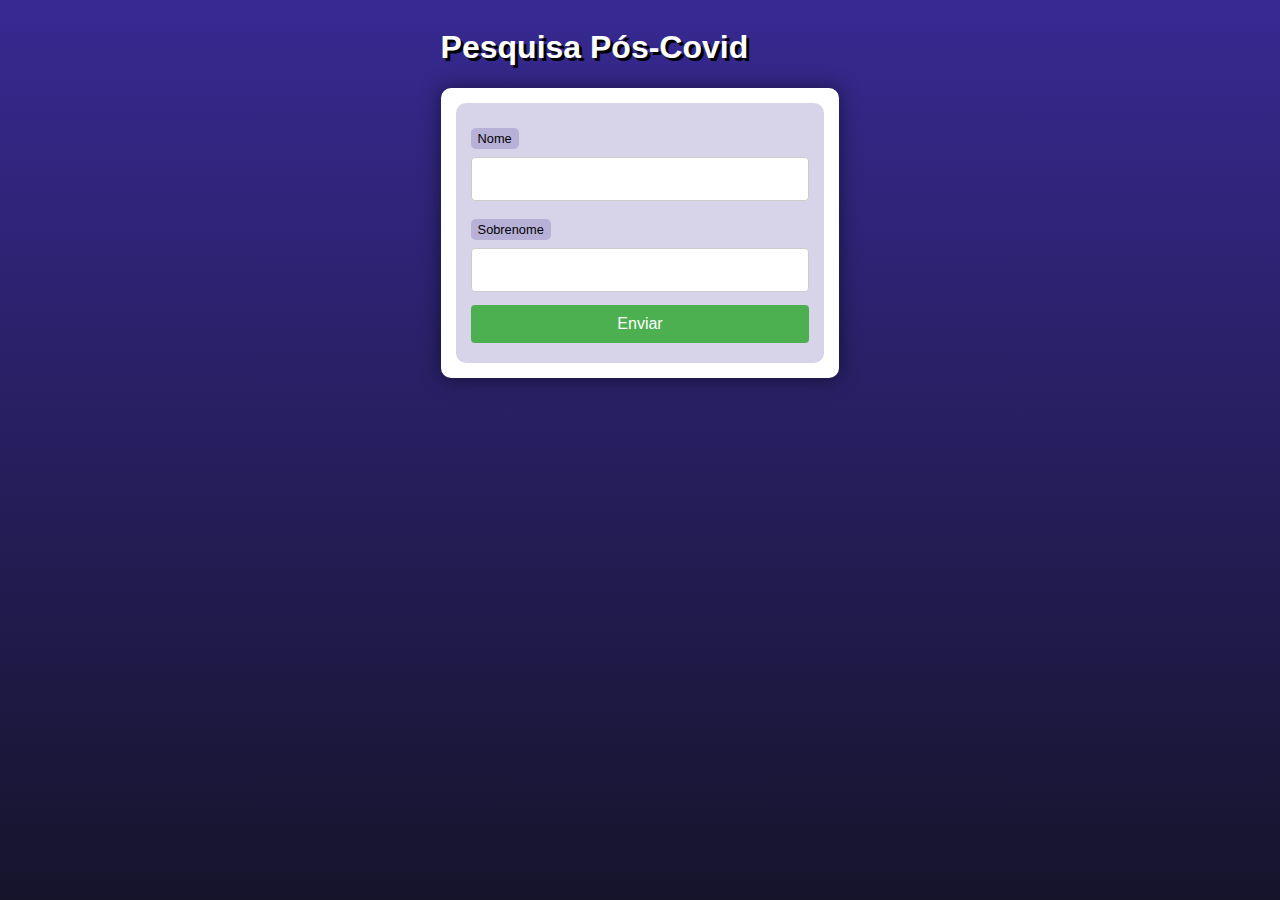
<file: ex004/index.html>
<!DOCTYPE html>
<html lang="pt-br">
<head>
    <meta charset="UTF-8">
    <meta http-equiv="X-UA-Compatible" content="IE=edge">
    <meta name="viewport" content="width=device-width, initial-scale=1.0">
    <title>Forms Interaction</title>
    <link rel="stylesheet" href="style.css">
</head>
<body>
    <header> 
        <h1> Pesquisa Pós-Covid</h1>
        <section>
            <form action="cad.php" method="get">
                <label for="nome">Nome </label>
                <input type="text" name="nome" id="idnome">
                <label for="sobrenome">Sobrenome</label>
                <input type="text" name="sobrenome" id="idsobrenome">
                <input type="submit" value="Enviar">
            </form>
        </section>
    </header>  
</body>
</html>
</file>
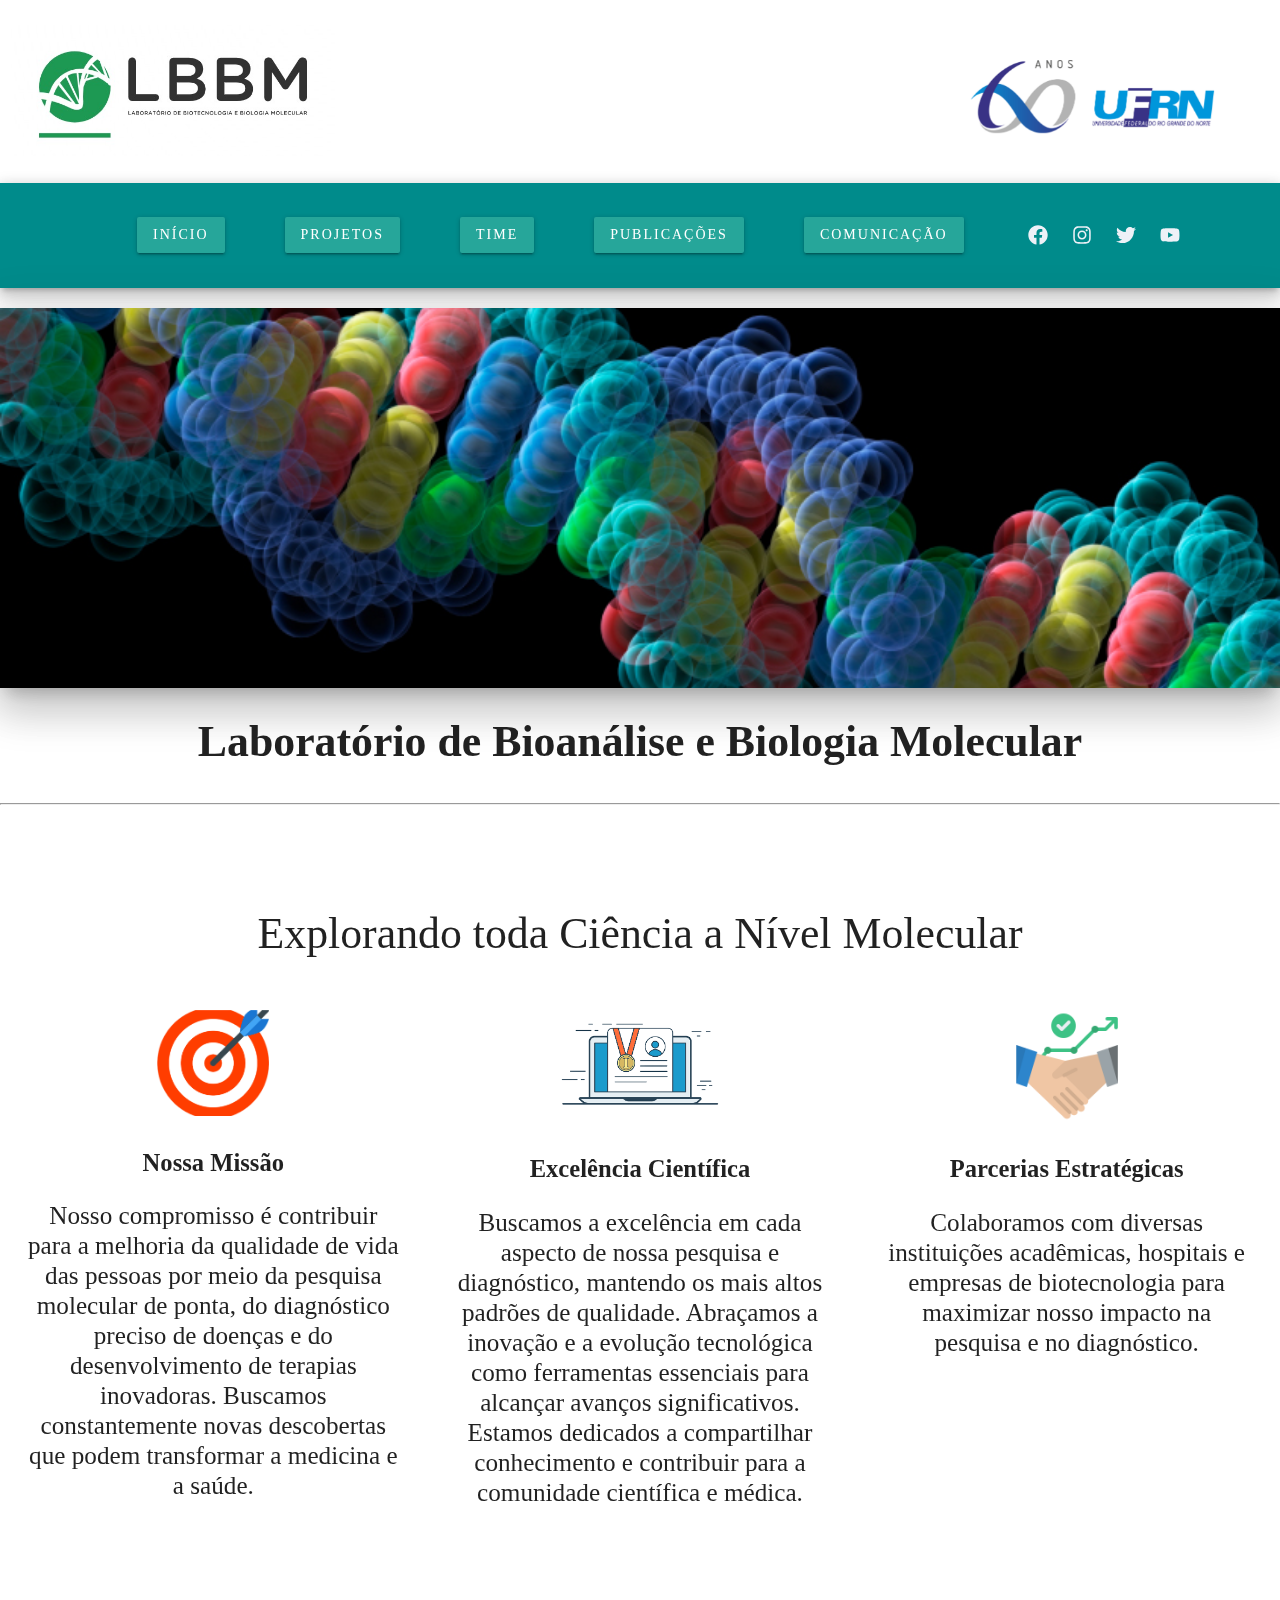
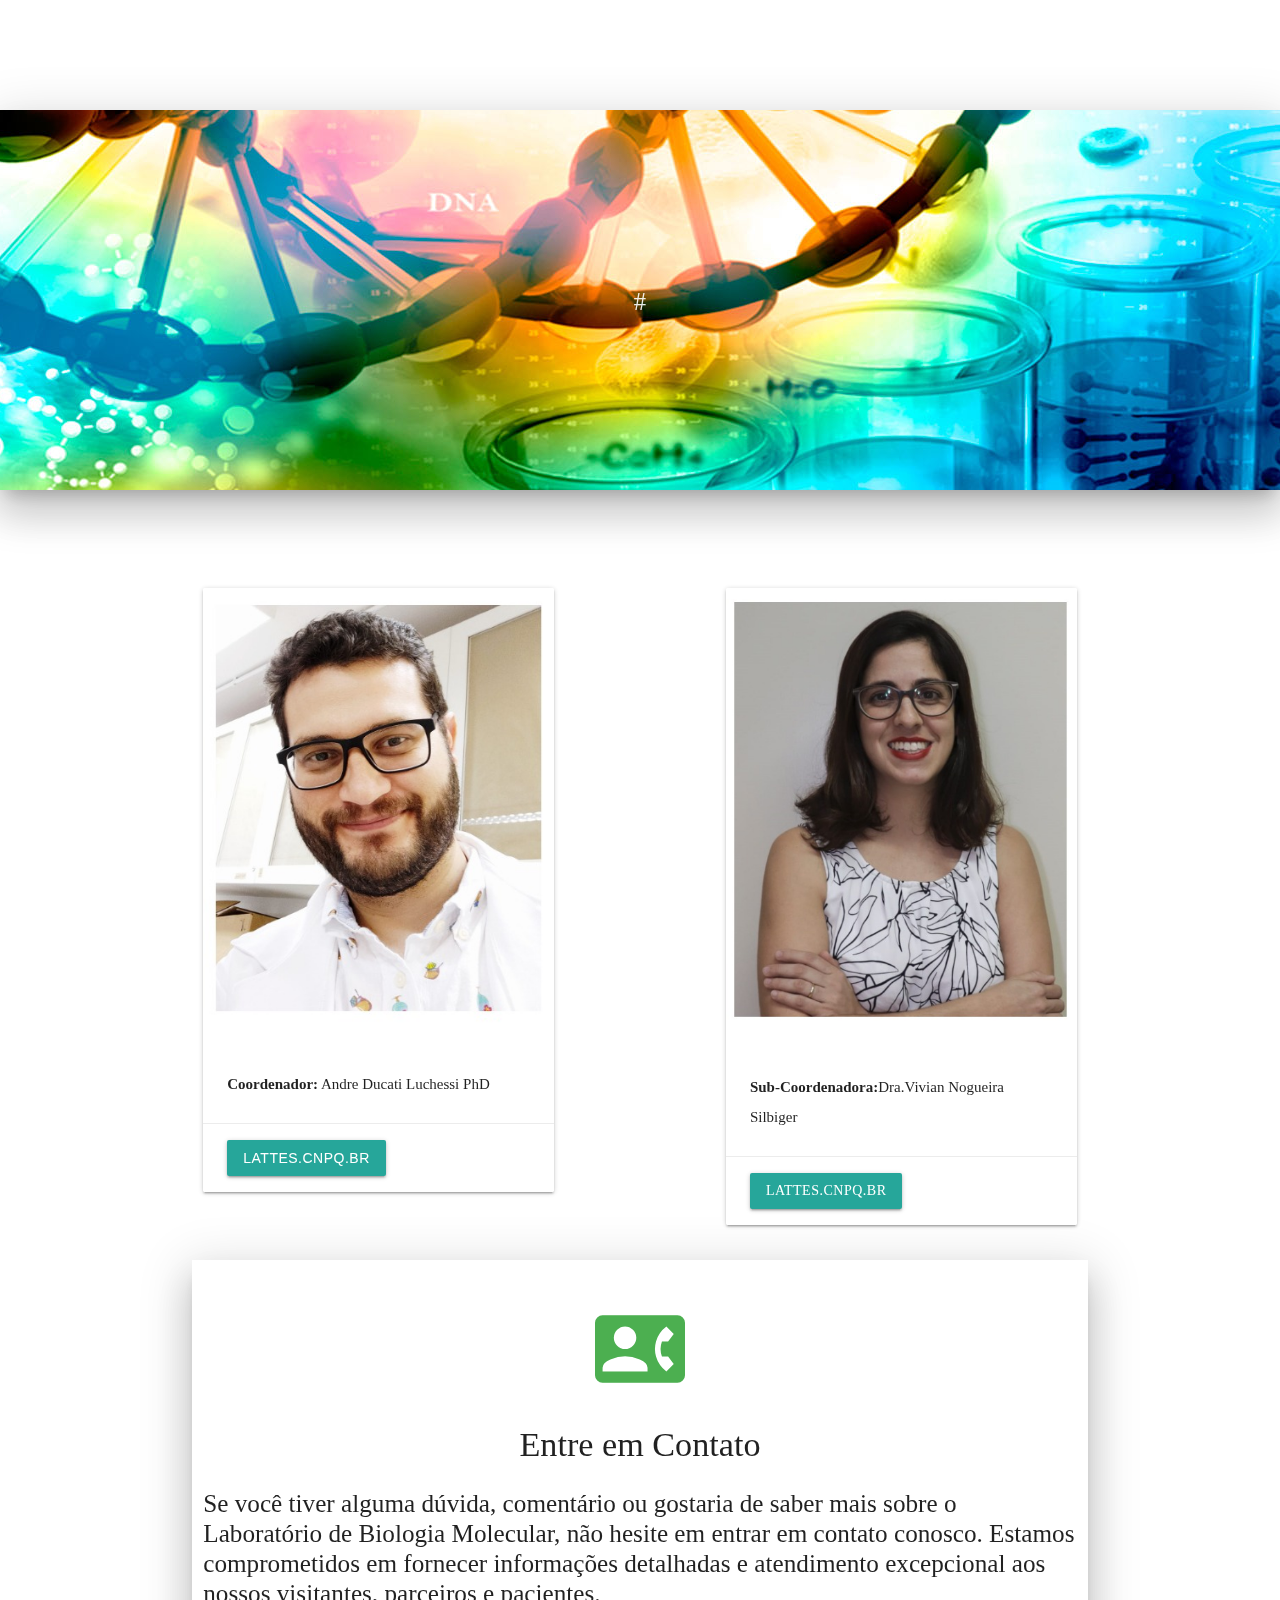
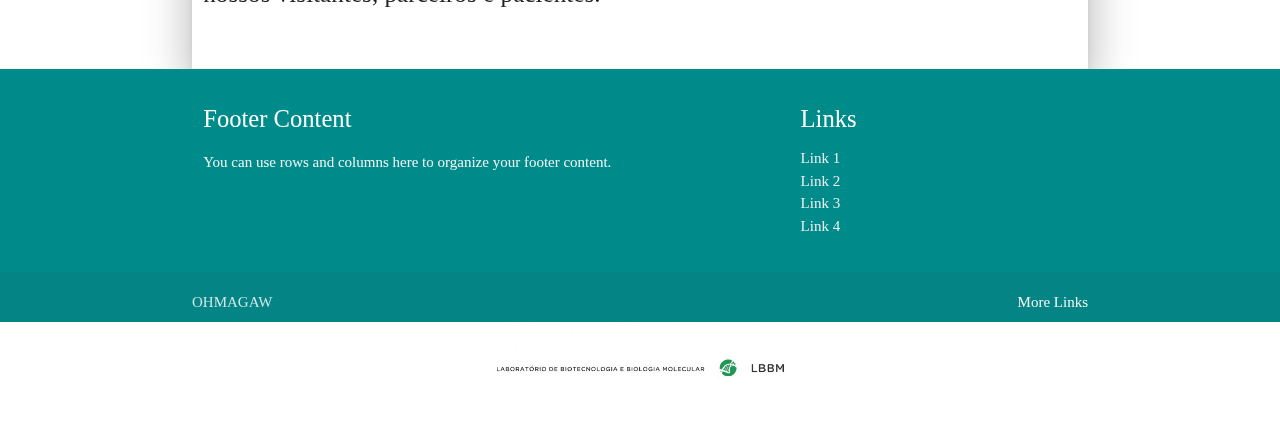
<file: LBBM DEFINITIVO/parallax-template/index.html>
<!DOCTYPE html>
<html lang="pt-br">
<head>
  <meta http-equiv="Content-Type" content="text/html; charset=UTF-8"/>
  <meta name="viewport" content="width=device-width, initial-scale=1"/>

                                      <!-- icon-->
                      <link rel="icon" href="./img/DNA.jpg">
                                  <title>LBBM-UFRN</title>

  <!-- CSS  -->
  <link href="https://fonts.googleapis.com/icon?family=Material+Icons" rel="stylesheet">
  <link href="css/materialize.css" type="text/css" rel="stylesheet" media="screen,projection"/>
  <link href="css/style.css" type="text/css" rel="stylesheet" media="screen,projection"/>
</head>



<body style="min-height: 100vh; max-width: 1440px; margin: 0 auto;">

                    <!-- NAVBAR-->
  <div class="row centered ">
    <div class="col s8 m5 l4 ">
        <img src="./img/peliférico lbbm.jpeg" 
        style=" width: 80%;
        margin: 0 auto;
        margin-top: 25px">
    </div>

    <div class="col s8 m5 l4 push-l5">
        <img src="./img/60-Anos_UFRN_PNG_1.png" 
        style="width: 60%; 
        justify-content: center;
         align-items: center;
         margin-top: 60px">

    </div>
  </div>

  <div class="row  " id="app" style="background-color: darkcyan;">
    <div class="col s12 m12 l12 z-depth-3">
     <header>
       <ul class="navigation ">
        <li>
           <a href="#" class="navigation_link waves-effect waves-light btn">Início</a></li>
         <li>
           <a href="#" class="navigation_link waves-effect waves-light btn">Projetos</a></li>
         <li>
            <a href="#" class="navigation_link waves-effect waves-light btn">Time</a></li>
         <li>
           <a href="#" class="navigation_link  waves-effect waves-light btn">Publicações</a></li>
         <li>
           <a href="#" class="navigation_link  waves-effect waves-light btn">Comunicação</a></li>         
       </ul>

    <div class="navigation_social">

        <svg id="facebook" xmlns="http://www.w3.org/2000/svg" viewBox="0 0 512 512">
          <a href="https://www.facebook.com/lb2mol"><path fill="#EDF1F7" d="M504 256C504 119 393 8 256 8S8 119 8 256c0 123.78 90.69 226.38 209.25 245V327.69h-63V256h63v-54.64c0-62.15 37-96.48 93.67-96.48 27.14 0 55.52 4.84 55.52 4.84v61h-31.28c-30.8 0-40.41 19.12-40.41 38.73V256h68.78l-11 71.69h-57.78V501C413.31 482.38 504 379.78 504 256z"/></a>
        </svg>
        <svg id="instagram" xmlns="http://www.w3.org/2000/svg" viewBox="0 0 448 512">
          <a href=""><path fill="#EDF1F7" d="M224.1 141c-63.6 0-114.9 51.3-114.9 114.9s51.3 114.9 114.9 114.9S339 319.5 339 255.9 287.7 141 224.1 141zm0 189.6c-41.1 0-74.7-33.5-74.7-74.7s33.5-74.7 74.7-74.7 74.7 33.5 74.7 74.7-33.6 74.7-74.7 74.7zm146.4-194.3c0 14.9-12 26.8-26.8 26.8-14.9 0-26.8-12-26.8-26.8s12-26.8 26.8-26.8 26.8 12 26.8 26.8zm76.1 27.2c-1.7-35.9-9.9-67.7-36.2-93.9-26.2-26.2-58-34.4-93.9-36.2-37-2.1-147.9-2.1-184.9 0-35.8 1.7-67.6 9.9-93.9 36.1s-34.4 58-36.2 93.9c-2.1 37-2.1 147.9 0 184.9 1.7 35.9 9.9 67.7 36.2 93.9s58 34.4 93.9 36.2c37 2.1 147.9 2.1 184.9 0 35.9-1.7 67.7-9.9 93.9-36.2 26.2-26.2 34.4-58 36.2-93.9 2.1-37 2.1-147.8 0-184.8zM398.8 388c-7.8 19.6-22.9 34.7-42.6 42.6-29.5 11.7-99.5 9-132.1 9s-102.7 2.6-132.1-9c-19.6-7.8-34.7-22.9-42.6-42.6-11.7-29.5-9-99.5-9-132.1s-2.6-102.7 9-132.1c7.8-19.6 22.9-34.7 42.6-42.6 29.5-11.7 99.5-9 132.1-9s102.7-2.6 132.1 9c19.6 7.8 34.7 22.9 42.6 42.6 11.7 29.5 9 99.5 9 132.1s2.7 102.7-9 132.1z"/></a>
        </svg>
    
        </svg>
        <svg id="twitter" xmlns="http://www.w3.org/2000/svg" viewBox="0 0 512 512">
          <a href=""><path fill="#EDF1F7" d="M459.37 151.716c.325 4.548.325 9.097.325 13.645 0 138.72-105.583 298.558-298.558 298.558-59.452 0-114.68-17.219-161.137-47.106 8.447.974 16.568 1.299 25.34 1.299 49.055 0 94.213-16.568 130.274-44.832-46.132-.975-84.792-31.188-98.112-72.772 6.498.974 12.995 1.624 19.818 1.624 9.421 0 18.843-1.3 27.614-3.573-48.081-9.747-84.143-51.98-84.143-102.985v-1.299c13.969 7.797 30.214 12.67 47.431 13.319-28.264-18.843-46.781-51.005-46.781-87.391 0-19.492 5.197-37.36 14.294-52.954 51.655 63.675 129.3 105.258 216.365 109.807-1.624-7.797-2.599-15.918-2.599-24.04 0-57.828 46.782-104.934 104.934-104.934 30.213 0 57.502 12.67 76.67 33.137 23.715-4.548 46.456-13.32 66.599-25.34-7.798 24.366-24.366 44.833-46.132 57.827 21.117-2.273 41.584-8.122 60.426-16.243-14.292 20.791-32.161 39.308-52.628 54.253z"/></a>
        </svg>
        <svg id="youtube" xmlns="http://www.w3.org/2000/svg" viewBox="0 0 576 512">
         <a href="https://www.youtube.com/watch?v=c0kUnOqpakA" ><path fill="#EDF1F7" d="M549.655 124.083c-6.281-23.65-24.787-42.276-48.284-48.597C458.781 64 288 64 288 64S117.22 64 74.629 75.486c-23.497 6.322-42.003 24.947-48.284 48.597-11.412 42.867-11.412 132.305-11.412 132.305s0 89.438 11.412 132.305c6.281 23.65 24.787 41.5 48.284 47.821C117.22 448 288 448 288 448s170.78 0 213.371-11.486c23.497-6.321 42.003-24.171 48.284-47.821 11.412-42.867 11.412-132.305 11.412-132.305s0-89.438-11.412-132.305zm-317.51 213.508V175.185l142.739 81.205-142.739 81.201z"/></a>
        </svg>

    </div>
        </header> 
    </div>
</div>


                      <!--PARALLAX-->
  <div id="index-banner" class="parallax-container z-depth-5">
    <div class="section no-pad-bot">
      <div class="container">
        <br><br>
        
        <div class="row center">
          
        </div>
       
        <br><br>

      </div>
    </div>
    
    
<div class="parallax"><img src="./img/DNA.jpg" alt="Unsplashed background img 1">
    </div>
  </div>


<div class="row">
    <div class="col s12 m12 l12 center">
               <h3><b>Laboratório de Bioanálise e Biologia Molecular</b></h3>
    </div>
  </div>

  <hr>

  <br><br><br>

                        <!--DESCRIÇÃO LAB-->
<div class="row center" >
              <h3>Explorando toda Ciência a Nível Molecular </h3>
     <div class="col s12 m4 flow-text hoverable ">
        <div class="icon-block">
              <h2 class="center light-blue-text"><img src="./img/Mission-Icon-PNG-Clipart-Background-removebg-preview.png" width="30%" ></h2>
              <h5 class="center"><b>Nossa Missão</b></h5>
              <p class="light">Nosso compromisso é contribuir para a melhoria da qualidade de vida das pessoas por meio da pesquisa molecular de ponta, do diagnóstico preciso de doenças e do desenvolvimento de terapias inovadoras. Buscamos constantemente novas descobertas que podem transformar a medicina e a saúde.</p>
      </div>
  </div>

     
      <div class="col s12 m4 flow-text hoverable ">
          <div class="icon-block">
              <h2 class="center light-blue-text"><img src="./img/excelenciacientifica-removebg-preview.png" width="50%" ></h2>
              <h5 class="center"><b>Excelência Científica</b></h5>

              <p class="light">Buscamos a excelência em cada aspecto de nossa pesquisa e diagnóstico, mantendo os mais altos padrões de qualidade. Abraçamos a inovação e a evolução tecnológica como ferramentas essenciais para alcançar avanços significativos. Estamos dedicados a compartilhar conhecimento e contribuir para a comunidade científica e médica.</p>
          </div>
        </div>

      <div class="col s12 m4 flow-text hoverable ">
          <div class="icon-block">
              <h2 class="center light-blue-text"><img src="./img/parceria.png" width="30%" ></h2>
              <h5 class="center"><b>Parcerias Estratégicas</b></h5>

              <p class="light">Colaboramos com diversas instituições acadêmicas, hospitais e empresas de biotecnologia para maximizar nosso impacto na pesquisa e no diagnóstico.</p>
          </div>
        </div>
    </div>
</div>

<br><br>

</div>

<br><br><br><br><br>



                        <!--PARALLAX 2-->
  <div class="parallax-container valign-wrapper z-depth-5">
    <div class="section no-pad-bot">
      <div class="container">
        <div class="row center">
          <h5 class="header col s12 light"> # </h5>
        </div>
       </div>
      </div>
     <div class="parallax"><img src="./img/DNA louco.jpg">
    </div>
  </div>


  <br><br><br><br>

                      <!--COORDENADORES-->
                             
<!--<div class="row container">
    <div id="andre_vivian" class="col s12 m12 l5  flow-text hoverable">
          <img src="./img/andre.jpeg" width="150px" alt="Coordenador LBBM">
          <p class="" style="white-space:pre-wrap; font-size:small ;"><b>Coordenador Geral: Andre Ducati Luchessi PhD</b><br>Formado em Ciencias Farmaceuticas na <a href="https://www5.usp.br/" title="USP"><strong> Universidade de Sao Paulo(USP)</strong></a> - Brasil 2007<br>Obteve o doutorado em 2011<br>Professor Assistente na <a href="https://www.ufrn.br/institucional/sobre-a-ufrn" title="UFRN"><strong>Federal do Rio Grande do Norte (UFRN)</strong></a><br>Especialista em farmacogenomica de agentes antiplaquetarios na angioplastia coronaria percutanea<br>Expertise em biologia molecular relacionada a pesquisa genomica humana<br>Associado ao Instituto de Medicina Genomica da <a href="https://ucsd.edu/about/visiting-tours/index.html" title = "UC San Diego" style="color: blue;"><strong>Universidade da California San Diego (UCSD)</strong></a><br>Department of Laboratory Medicine and Pathobiology<br>University of Toronto<br><br>101 College St. TMDT 3-904<br>Natal, ON &nbsp;M5G 1L7<br>andre.luchessi@outlook.com</p><p class="" style="white-space:pre-wrap;"><a href="//lattes.cnpq.br/4420863418928278 " title="Currículo Acadêmico Prof. Dr. André Luchessi"><strong>//lattes.cnpq.br/4420863418928278</strong></a></p>
    </div>

    <div id= "andre_vivian" class="col s12 m12 l5 push-l2 flow-text  ">
   
            <img  class="left-align" src="./img/viviaan.jpeg" width="150px" style="justify-content: center;" alt="Sub-Coordenadora LBBM" >
            <p class="" style="white-space:pre-wrap; font-size:small ; "><b> Sub-Coordenadora: Vivian Nogueira Silbiger</b><br>Graduou-se em Ciências Biológicas Modalidade Médica pela Universidade<br> de Mogi das Cruzes em 2005<br>Obteve o título de doutor em Farmácia - área Análises Clínicas pela <br>Faculdade de Ciências Farmacêuticas da Universidade de São Paulo em 2010<br>Professora adjunto do Departamento de Análises Clínicas e Toxicológicas da Universidade Federal do Rio Grande do Norte, UFRN<br>Tem experiência na área de Biologia Molecular, com ênfase em Diagnóstico Molecular, atuando principalmente nos temas: Cardiologia Genômica e Bioinformática<br>viviansilbiger@hotmail.com</p><p><a href="http://buscatextual.cnpq.br/buscatextual/visualizacv.jsp?id=K4753760P6" title="Currículo Acadêmico Prof. Dra.  Vivian Silbiger"><b>//lattes.cnpq.br</b></a></p>
       </div>
    </div>
  -->

    <div id="COORDENADORES" class="row container">
      <div class="col s12 m7 l5 ">
        <div class="card " style="size: adjust;">
          <div class="card-image">
            <img src="./img/andre.jpeg" style="size: cover; ">
            <span class="card-title"></span>
          </div>
          <div class="card-content">
            <p><b>Coordenador:</b> Andre Ducati Luchessi PhD</p>
          </div>
          <div class="card-action">
            <a
             class="waves-effect waves-light btn"
             href="//lattes.cnpq.br/4420863418928278"
             style="font-family: Verdana, Geneva, Tahoma, sans-serif ;">lattes.cnpq.br</a>
          </div>
        </div>
      </div>

      <div class="col s12 m7 l5 push-l2">
        <div class="card" style="size: adjust;">
          <div class="card-image">
            <img src="./img/viviaan.jpeg" style="size: cover; ">
            <span class="card-title"></span>
          </div>
          <div class="card-content">
            <br>
            <p><b> Sub-Coordenadora:</b>Dra.Vivian Nogueira Silbiger</p>
          </div>
          <div class="card-action">
            <a class="waves-effect waves-light btn" href="https://sigaa.ufrn.br/sigaa/public/docente/portal.jsf?siape=1804884">lattes.cnpq.br</a>
          </div>
        </div>
      </div>
    </div>
          




                                             <!--CONTACT US-->
<div class="container flow-text hoverable z-depth-5">
  <div class="section">

    <div class="row">
        <div class="col s12 center">
          <h3><i class="material-icons large green-text">contact_phone</i></h3>
          <h4>Entre em Contato</h4>
          <p class="left-align light">Se você tiver alguma dúvida, comentário ou gostaria de saber mais sobre o Laboratório de Biologia Molecular, não hesite em entrar em contato conosco. Estamos comprometidos em fornecer informações detalhadas e atendimento excepcional aos nossos visitantes, parceiros e pacientes.</p>
        </div>
      </div>

    </div>
  </div>
</div>


                                    <!--roda pé-->                        

<footer class="page-footer" style="background-color: darkcyan;" >
  <div class="container">
    <div class="row">
      <div class="col l6 s12">
        <h5 class="white-text">Footer Content</h5>
        <p class="grey-text text-lighten-4">You can use rows and columns here to organize your footer content.</p>
      </div>
      <div class="col l4 offset-l2 s12">
        <h5 class="white-text">Links</h5>
        <ul>
          <li><a class="grey-text text-lighten-3" href="#!">Link 1</a></li>
          <li><a class="grey-text text-lighten-3" href="#!">Link 2</a></li>
          <li><a class="grey-text text-lighten-3" href="#!">Link 3</a></li>
          <li><a class="grey-text text-lighten-3" href="#!">Link 4</a></li>
        </ul>
      </div>
    </div>
  </div>
  <div class="footer-copyright" 
       style="background-image: url('');
              background-repeat:no-repeat;
              background-size: cover;
              background-position: center; 
              padding-bottom: 0px;">
    <div class="container">
    OHMAGAW
    <a class="grey-text text-lighten-4 right" href="#!">More Links</a>
    </div>
  </div>
</footer>

                                    <!--roda pé 2 --> 
<div class="row center">
  <div class="col s10 m6 l4 push-l4">
        <img src="./img/roda_pé_lbbm.jpeg"
        style="width: 80%;">
  </div>
</div>

  <!--  Scripts-->
  <script src="https://code.jquery.com/jquery-2.1.1.min.js"></script>
  <script src="js/materialize.js"></script>
  <script src="js/init.js"></script>

  </body>
</html>
</file>
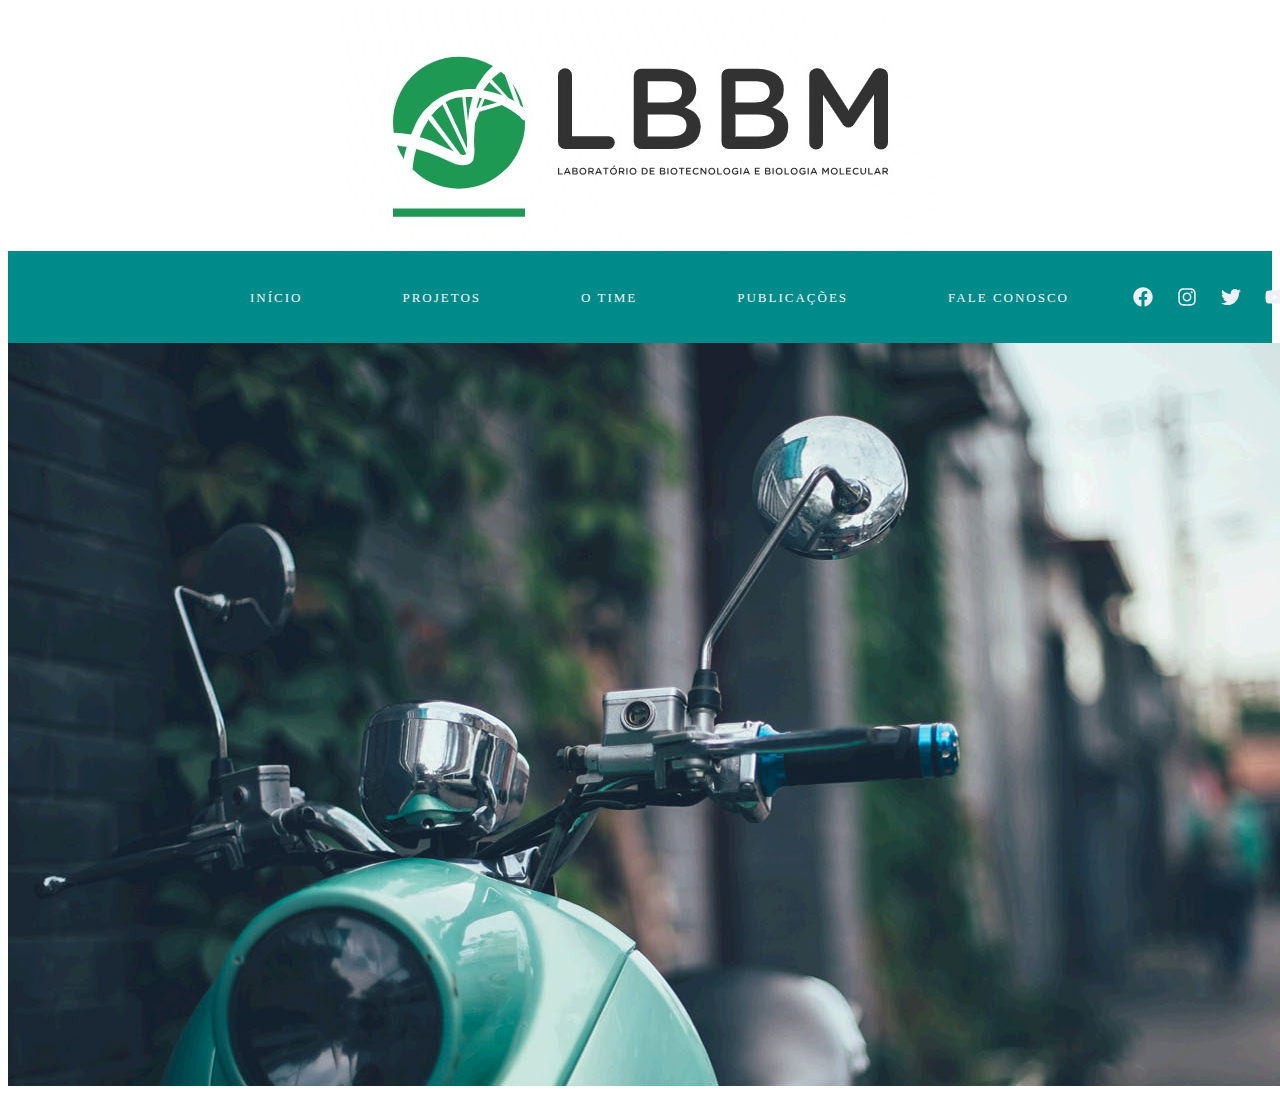
<file: testematerialize/parallax-template/anotherpage.html>
<!DOCTYPE html>
<html lang="pt-br">
<head>
  <meta http-equiv="Content-Type" content="text/html; charset=UTF-8"/>
  <meta name="viewport" content="width=device-width, initial-scale=1"/>
  <link rel="canonical" href="https://lbbm.ccs.ufrn.br"/>
  <meta property="og:site_name" content="LBBM"/>
  <meta property="og:title" content="LBBM"/>
  <meta property="og:url" content="https://lbbm.ccs.ufrn.br"/>
  <meta property="og:type" content="website"/>
  <meta property="og:description" content="Bem-vindos a página do LBBM"/>
  <meta itemprop="name" content="LBBM"/>
  <meta itemprop="url" content="https://lbbm.ccs.ufrn.br"/>
  <meta itemprop="description" content="Bem-vindos a página do LBBM"/>
  <meta name="facebook:title" content="LBBM"/>
  <meta name="facebook:url" content="https://www.facebook.com/lb2mol"/>
  <meta name="facebook:card" content="summary"/>
  <meta name="facebook:description" content="Bem-vindos a página do LBBM"/>
  <meta name="description" content="" />

  <title>LBBM-UFRN</title>

                                <!-- CSS  -->
  <link href="https://fonts.googleapis.com/icon?family=Material+Icons" rel="stylesheet">
  <link href="css/global.css" type="text/css" rel="stylesheet" media="screen,projection"/>
  
                                <!-- Materialize
  <link href="css/materialize.css" type="text/css" rel="stylesheet" media="screen,projection"/>-->
                                    <!-- icon-->
  <link rel="icon" href="./favicon-16x16.png">

</head>

<body>


<div class="row">
    <div class="col s8 m5 l6 ">
        <img src="./img/peliférico lbbm.jpeg" 
        style="  display: flex;
        justify-content: space-around;
        margin: 0 auto;
        margin-top: 0px">
    </div>
  </div>

  <div class="row " id="app" style="background-color: darkcyan;">
    <div class="col s12 m12 l12">
     <header>
       <ul class="navigation">
        <li>
           <a href="#" class="navigation_link">Início</a></li>
         <li>
           <a href="#" class="navigation_link">Projetos</a></li>
         <li>
            <a href="#" class="navigation_link">O Time</a></li>
         <li>
           <a href="#" class="navigation_link">Publicações</a></li>
         <li>
           <a href="#" class="navigation_link">Fale Conosco</a></li>         
       </ul>

    <div class="navigation_social">

        <svg xmlns="http://www.w3.org/2000/svg" viewBox="0 0 512 512">
          <path fill="#EDF1F7" d="M504 256C504 119 393 8 256 8S8 119 8 256c0 123.78 90.69 226.38 209.25 245V327.69h-63V256h63v-54.64c0-62.15 37-96.48 93.67-96.48 27.14 0 55.52 4.84 55.52 4.84v61h-31.28c-30.8 0-40.41 19.12-40.41 38.73V256h68.78l-11 71.69h-57.78V501C413.31 482.38 504 379.78 504 256z"/>
        </svg>
        <svg xmlns="http://www.w3.org/2000/svg" viewBox="0 0 448 512">
          <path fill="#EDF1F7" d="M224.1 141c-63.6 0-114.9 51.3-114.9 114.9s51.3 114.9 114.9 114.9S339 319.5 339 255.9 287.7 141 224.1 141zm0 189.6c-41.1 0-74.7-33.5-74.7-74.7s33.5-74.7 74.7-74.7 74.7 33.5 74.7 74.7-33.6 74.7-74.7 74.7zm146.4-194.3c0 14.9-12 26.8-26.8 26.8-14.9 0-26.8-12-26.8-26.8s12-26.8 26.8-26.8 26.8 12 26.8 26.8zm76.1 27.2c-1.7-35.9-9.9-67.7-36.2-93.9-26.2-26.2-58-34.4-93.9-36.2-37-2.1-147.9-2.1-184.9 0-35.8 1.7-67.6 9.9-93.9 36.1s-34.4 58-36.2 93.9c-2.1 37-2.1 147.9 0 184.9 1.7 35.9 9.9 67.7 36.2 93.9s58 34.4 93.9 36.2c37 2.1 147.9 2.1 184.9 0 35.9-1.7 67.7-9.9 93.9-36.2 26.2-26.2 34.4-58 36.2-93.9 2.1-37 2.1-147.8 0-184.8zM398.8 388c-7.8 19.6-22.9 34.7-42.6 42.6-29.5 11.7-99.5 9-132.1 9s-102.7 2.6-132.1-9c-19.6-7.8-34.7-22.9-42.6-42.6-11.7-29.5-9-99.5-9-132.1s-2.6-102.7 9-132.1c7.8-19.6 22.9-34.7 42.6-42.6 29.5-11.7 99.5-9 132.1-9s102.7-2.6 132.1 9c19.6 7.8 34.7 22.9 42.6 42.6 11.7 29.5 9 99.5 9 132.1s2.7 102.7-9 132.1z"/>
        </svg>
    
        </svg>
        <svg xmlns="http://www.w3.org/2000/svg" viewBox="0 0 512 512">
          <path fill="#EDF1F7" d="M459.37 151.716c.325 4.548.325 9.097.325 13.645 0 138.72-105.583 298.558-298.558 298.558-59.452 0-114.68-17.219-161.137-47.106 8.447.974 16.568 1.299 25.34 1.299 49.055 0 94.213-16.568 130.274-44.832-46.132-.975-84.792-31.188-98.112-72.772 6.498.974 12.995 1.624 19.818 1.624 9.421 0 18.843-1.3 27.614-3.573-48.081-9.747-84.143-51.98-84.143-102.985v-1.299c13.969 7.797 30.214 12.67 47.431 13.319-28.264-18.843-46.781-51.005-46.781-87.391 0-19.492 5.197-37.36 14.294-52.954 51.655 63.675 129.3 105.258 216.365 109.807-1.624-7.797-2.599-15.918-2.599-24.04 0-57.828 46.782-104.934 104.934-104.934 30.213 0 57.502 12.67 76.67 33.137 23.715-4.548 46.456-13.32 66.599-25.34-7.798 24.366-24.366 44.833-46.132 57.827 21.117-2.273 41.584-8.122 60.426-16.243-14.292 20.791-32.161 39.308-52.628 54.253z"/>
        </svg>
        <svg xmlns="http://www.w3.org/2000/svg" viewBox="0 0 576 512">
          <path fill="#EDF1F7" d="M549.655 124.083c-6.281-23.65-24.787-42.276-48.284-48.597C458.781 64 288 64 288 64S117.22 64 74.629 75.486c-23.497 6.322-42.003 24.947-48.284 48.597-11.412 42.867-11.412 132.305-11.412 132.305s0 89.438 11.412 132.305c6.281 23.65 24.787 41.5 48.284 47.821C117.22 448 288 448 288 448s170.78 0 213.371-11.486c23.497-6.321 42.003-24.171 48.284-47.821 11.412-42.867 11.412-132.305 11.412-132.305s0-89.438-11.412-132.305zm-317.51 213.508V175.185l142.739 81.205-142.739 81.201z"/>
        </svg>

    </div>
        </header> 
    </div>
</div>


<div class="parallax-container">     
    <div class="parallax"><img src="./img/background1.jpg">
    </div>
</div>




</body>
</file>
<file: ex004/style.css>
@charset "UTF-8";

* {
    font-family: Verdana, Geneva, Tahoma, sans-serif;
    box-sizing: border-box;
}

/* ELEMENTOS DA INTERFACE */

body {
    background-color: #15142b;
    background-image: linear-gradient(180deg, #372991, #15142b);
    background-repeat: no-repeat;
    background-position: center center;
    background-size: cover;
    background-attachment: fixed;

    display: flex;
    flex-direction: column;
    flex-wrap: nowrap;
    justify-content: center;
    align-items: center;
}

header, main, section, article {
    max-width: 700px;
}

header > h1 {
    color: white;
    text-shadow: 3px 3px 0px black;
}

main, section, article {
    background-color: white;
    padding: 15px;
    margin-bottom: 20px;
    border-radius: 10px;
    box-shadow: 0px 0px 20px rgba(0, 0, 0, 0.502);
}

footer {
    display: block;
    width: 100vw;
    background-color: #291f6c;
    color: white;
    text-align: center;
    margin-top: auto;
    padding: 5px;
}

p {
    text-align: justify;
    line-height: 1.5em;
}

h2, h3, h4 {
    color: #372991;
    margin: 0 0 10px 0;
}

a {
    color: #15142b;
    background-color: rgba(55, 41, 145, 0.1);
    padding: 0 3px;
    font-weight: 600;
    text-decoration: none;
    border-bottom: .5px dotted #372991;
}

a:hover {
    color: #372991;
    border-bottom: 1px solid #372991;
}

/* TABELAS E LISTAS */

table {
    min-width: 400px;
    border-spacing: 0px;
    border: 0.5px solid #372991;
    margin: 10px auto;
}

table th {
    background-color: #372991;
    color: white;
    padding: 5px;
    text-align: left;
}

table td {
    padding: 5px;
}

table tr {
    background-color: rgba(55, 41, 145, 0.05);
}

table tr:nth-child(odd) {
    background-color: rgba(55, 41, 145, 0.3);
}

table.divisao {
    border: 1px solid white;
}

table.divisao td {
    background-color: white;
    padding: 20px;
    text-align: center;
    font-size: 2.5em;
}

table.divisao  tr:nth-child(1) td:nth-child(2) {
    border-bottom: 3px solid black;
    border-left: 3px solid black;
}

table.divisao tr:nth-child(2) td:nth-child(2) {
    border-left: 3px solid black;
}

table.divisao tr:nth-child(2) td:nth-child(1) {
    text-decoration: underline;
}

ul > li::marker {
    color: #372991;
}

/* ELEMENTOS DE FORMULÁRIO */

form {
    background-color: rgba(55, 41, 145, 0.2);
    padding: 15px;
    border-radius: 10px;
}

form label {
    display: block;
    width: fit-content;
    font-size: 0.8em;
    font-weight: 100;
    background-color: rgba(55, 41, 145, 0.2);
    padding: 3px 7px;
    margin-top: 10px;
    margin-bottom: 0px;
    border-radius: 5px;
}

input[type=text], [type=number], select, input[type=date], input[type=date], input[type=datetime], input[type=email], input[type=month], input[type=password], input[type=range], input[type=tel], input[type=time], input[type=week] {
    width: 100%;
    padding: 12px 20px;
    font-size: 1em;
    margin: 8px 0;
    display: inline-block;
    border: 1px solid #ccc;
    border-radius: 4px;
    box-sizing: border-box;
}
  
input[type=submit] {
    width: 100%;
    background-color: #4CAF50;
    font-size: 1em;
    color: white;
    padding: 10px 20px;
    margin: 5px 0;
    border: none;
    border-radius: 4px;
    cursor: pointer;
}
  
input[type=submit]:hover {
    background-color: #45a049;
}

input[type=reset] {
    width: 100%;
    background-color: #eb9903;
    font-size: 1em;
    color: white;
    padding: 10px 20px;
    margin: 5px 0;
    border: none;
    border-radius: 4px;
    cursor: pointer;
}

input[type=reset]:hover {
    background-color: #c27013;
}

input[type=button], button {
    width: 100%;
    background-color: #372991;
    font-size: 1em;
    color: white;
    padding: 10px 20px;
    margin: 5px 0;
    border: none;
    border-radius: 4px;
    cursor: pointer;
}

input[type=button]:hover, button:hover {
    background-color: #291f6c;
}

fieldset {
    border: 0.5px dotted #372991;
}

fieldset > legend {
    font-size: 0.8em;
    font-weight: 100;
    background-color: rgba(55, 41, 145, 0.2);
    padding: 3px 7px;
    border-radius: 5px;
}

input[type=radio] + label, input[type=checkbox] + label {
    display: inline-block;
    font-size: 1em;
    background-color: rgba(0, 0, 0, 0);
}
</file>
<file: LBBM DEFINITIVO/parallax-template/css/style.css>
/* Custom Stylesheet */

@import url("./header.css");

html {
  font-family:Georgia, 'Times New Roman', Times, serif
}

nav ul a,
nav .brand-logo {
  color: #444;
}

p {
  line-height: 2rem;
}

.sidenav-trigger {
  color: #26a69a;
}

.parallax-container {
  min-height: 380px;
  line-height: 0;
  height: auto;
  color: rgba(255,255,255,.9);
}
  .parallax-container .section {
    width: 100%;
  }

@media only screen and (max-width : 992px) {
  .parallax-container .section {
    position: absolute;
    top: 40%;
  }
  #index-banner .section {
    top: 10%;
  }
}

@media only screen and (max-width : 600px) {
  #index-banner .section {
    top: 0;
  }
}

.icon-block {
  padding: 0 15px;
}
.icon-block .material-icons {
  font-size: inherit;
}

footer.page-footer {
  margin: 0;
}

#app {
  display: flex;
  flex-direction: column;
  align-items: center;
  justify-content: space-around;
  color: rgb(182, 24, 24);

  width: 100%;
  height: 100%;
}

button:hover {
  cursor: pointer;
}

#andre_vivian a {
color: blue;
}
</file>
<file: testematerialize/parallax-template/css/global.css>
/* Custom Stylesheet */

@import url("./header.css");




nav ul a,
nav .brand-logo {
  color: #ffffff;
}

p {
  line-height: 2rem;
}

.sidenav-trigger {
  color: #26a69a;
}





.parallax-container {
  min-height: 380px;
  line-height: 0;
  height: auto;
  color: rgba(255,255,255,.9);
}
  .parallax-container .section {
    width: 100%;
  }    

@media only screen and (max-width : 992px) {
  .parallax-container .section {
    position: absolute;
    top: 40%;
  }
  #index-banner .section {
    top: 10%;
  }
}

@media only screen and (max-width : 600px) {
  #index-banner .section {
    top: 0;
  }
}    




.icon-block {
  padding: 0 15px;
}
.icon-block .material-icons {
  font-size: inherit;
}

footer.page-footer {
  margin: 0;
}


  #app {
    display: flex;
    flex-direction: column;
    align-items: center;
    justify-content: space-around;
    color: rgb(182, 24, 24);

    width: 100%;
    height: 100%;
  }

  button:hover {
    cursor: pointer;
  }

  #andre_vivian a {
  color: blue;
  }
</file>
